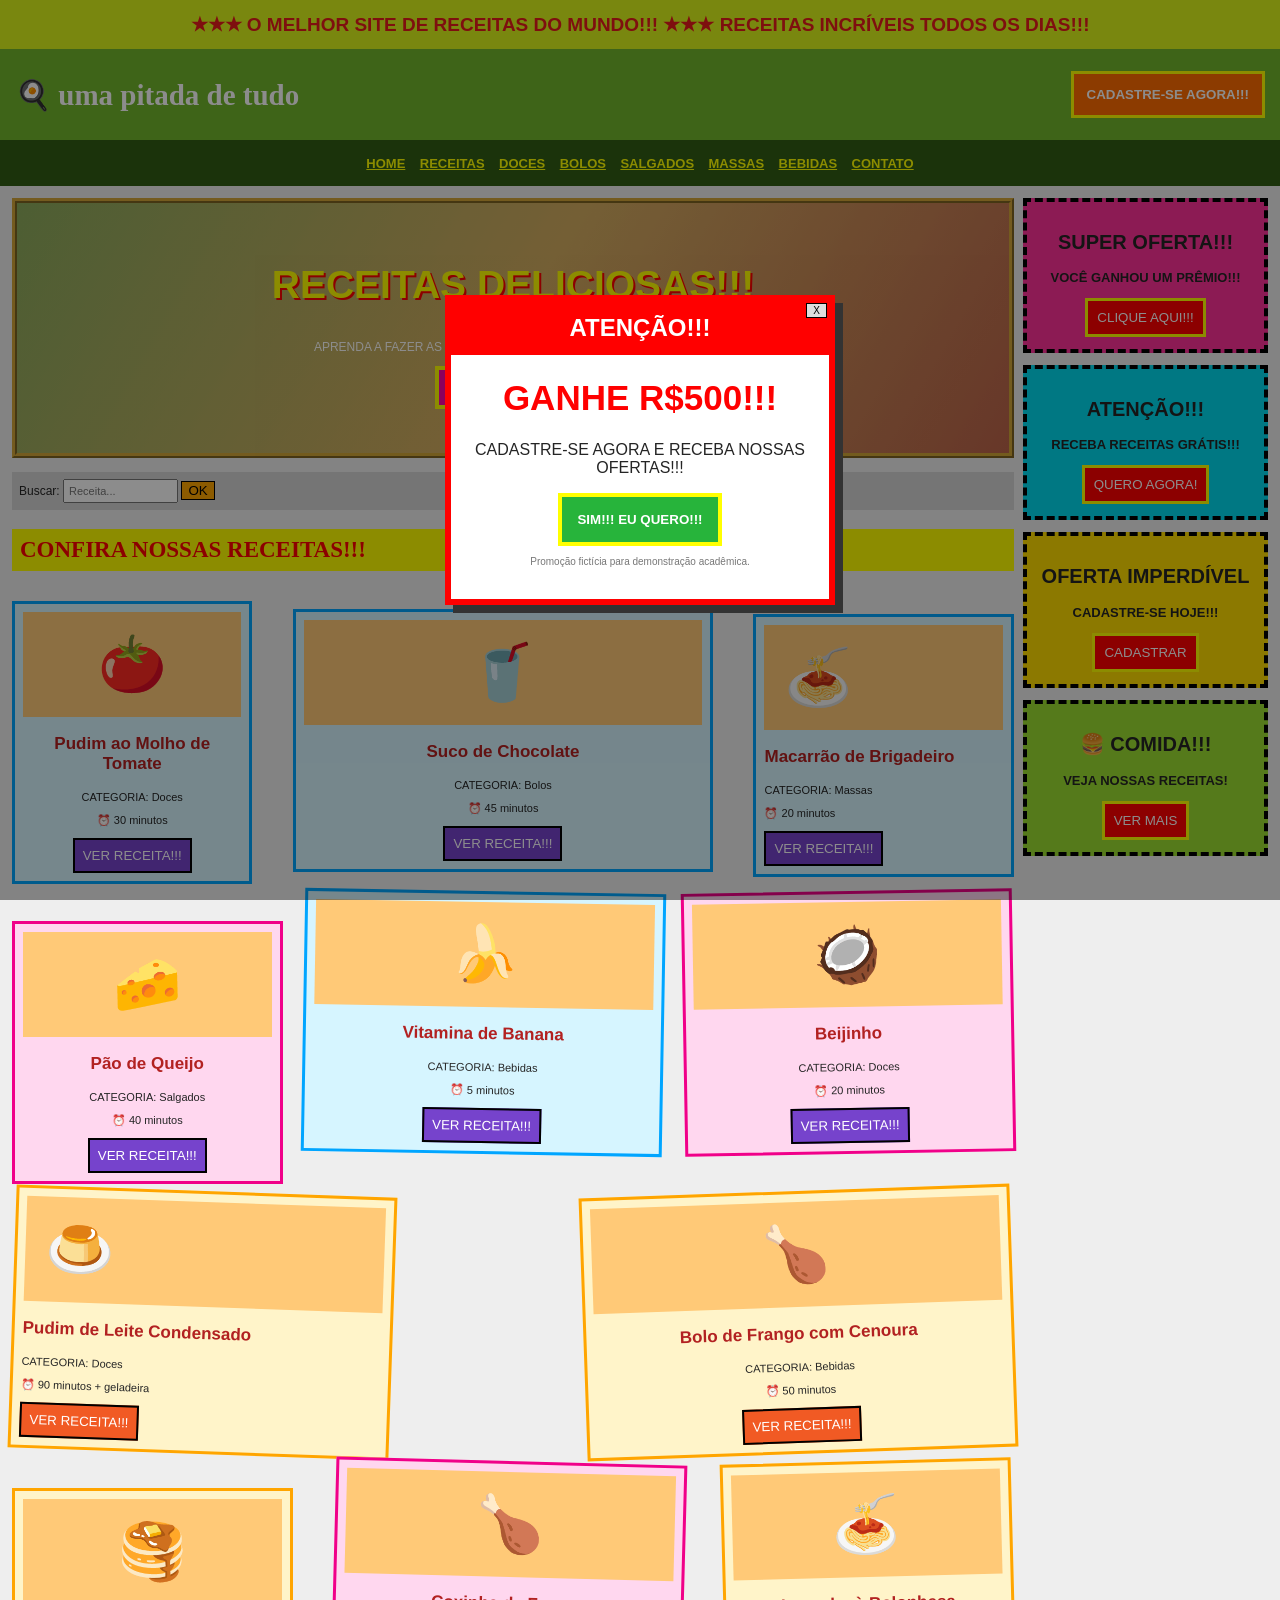
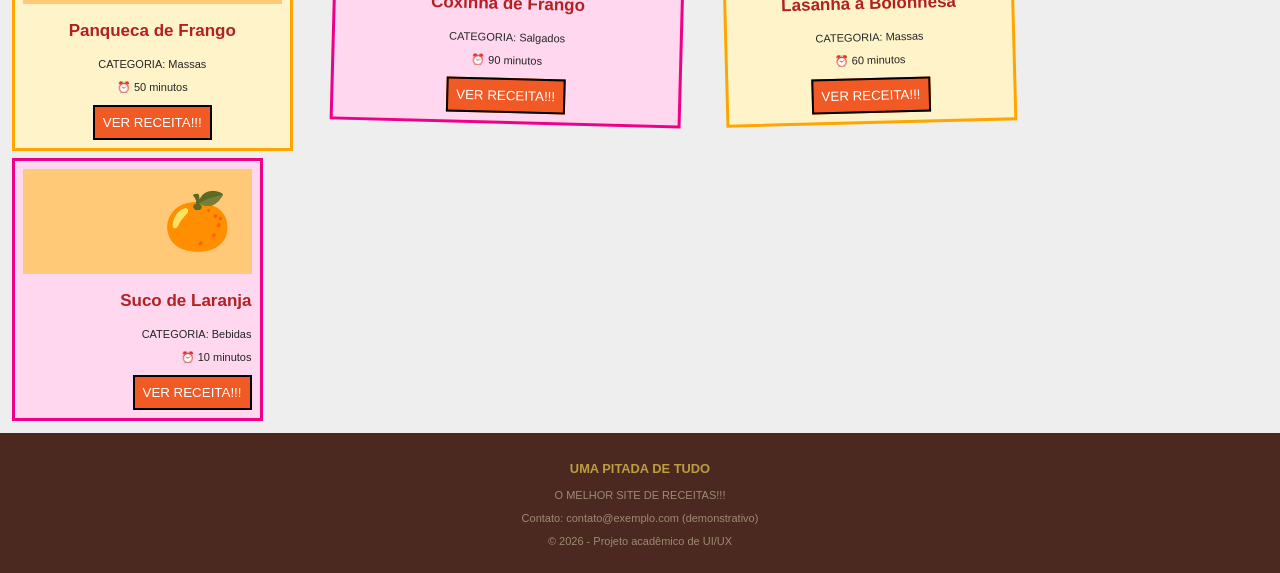
<file: site-ruim/index.html>
<!DOCTYPE html>
<html lang="pt-BR">
<head>
    <meta charset="UTF-8">
    <meta name="viewport" content="width=device-width, initial-scale=1.0">

    <title>Uma Pitada de Tudo - Receitas</title>

    <link rel="stylesheet" href="style.css">
    <script src="script.js" defer></script>
</head>

<body>

    <!-- FAIXA SUPERIOR -->
    <div class="faixa-topo">
        ★★★ O MELHOR SITE DE RECEITAS DO MUNDO!!! ★★★
        RECEITAS INCRÍVEIS TODOS OS DIAS!!!
    </div>

    <!-- CABEÇALHO -->
    <header>
        <h1>🍳 uma pitada de tudo</h1>

        <button onclick="abrirCadastro()">
            CADASTRE-SE AGORA!!!
        </button>
    </header>

    <!-- MENU -->
    <nav>
        <a href="#" onclick="mostrarTodas()">HOME</a>
        <a href="#receitas" onclick="mostrarTodas()">RECEITAS</a>
        <a href="#receitas" onclick="filtrarCategoria('Doces')">DOCES</a>
        <a href="#receitas" onclick="filtrarCategoria('Bolos')">BOLOS</a>
        <a href="#receitas" onclick="filtrarCategoria('Salgados')">SALGADOS</a>
        <a href="#receitas" onclick="filtrarCategoria('Massas')">MASSAS</a>
        <a href="#receitas" onclick="filtrarCategoria('Bebidas')">BEBIDAS</a>
        <a href="#contato">CONTATO</a>
    </nav>

    <!-- ÁREA PRINCIPAL -->
    <div class="layout">

        <main>

            <!-- BANNER -->
            <section class="banner">
                <h2>RECEITAS DELICIOSAS!!!</h2>

                <p>
                    APRENDA A FAZER AS MELHORES COMIDAS
                    AQUI NO NOSSO SITE!!!
                </p>

                <button onclick="document.getElementById('receitas').scrollIntoView()">
                    VER RECEITAS!!!
                </button>
            </section>

            <!-- PESQUISA -->
            <div class="pesquisa">
                <label for="busca">Buscar:</label>

                <input
                    type="text"
                    id="busca"
                    placeholder="Receita..."
                >

                <button onclick="pesquisarReceitas()">
                    OK
                </button>
            </div>

            <!-- RECEITAS -->
            <section id="receitas">

                <h2>CONFIRA NOSSAS RECEITAS!!!</h2>

                <div id="lista-receitas" class="lista-receitas">
                    <!-- Receitas inseridas pelo JavaScript -->
                </div>

            </section>

            <!-- DETALHES DA RECEITA -->
            <section id="detalhes-receita" class="detalhes escondido">

                <button onclick="voltarReceitas()">
                    ⬅ VOLTAR
                </button>

                <div id="conteudo-receita"></div>

            </section>

        </main>

        <!-- ANÚNCIOS LATERAIS -->
        <aside>

            <div class="anuncio anuncio1">
                <h2>SUPER OFERTA!!!</h2>
                <p>VOCÊ GANHOU UM PRÊMIO!!!</p>
                <button onclick="abrirCadastro()">CLIQUE AQUI!!!</button>
            </div>

            <div class="anuncio anuncio2">
                <h2>ATENÇÃO!!!</h2>
                <p>RECEBA RECEITAS GRÁTIS!!!</p>
                <button onclick="abrirCadastro()">QUERO AGORA!</button>
            </div>

            <div class="anuncio anuncio3">
                <h2>OFERTA IMPERDÍVEL</h2>
                <p>CADASTRE-SE HOJE!!!</p>
                <button onclick="abrirCadastro()">CADASTRAR</button>
            </div>

            <div class="anuncio anuncio4">
                <h2>🍔 COMIDA!!!</h2>
                <p>VEJA NOSSAS RECEITAS!</p>
                <button onclick="mostrarTodas()">VER MAIS</button>
            </div>

        </aside>

    </div>

    <!-- RODAPÉ -->
    <footer id="contato">
        <h3>UMA PITADA DE TUDO</h3>

        <p>O MELHOR SITE DE RECEITAS!!!</p>

        <p>Contato: contato@exemplo.com (demonstrativo)</p>

        <p>© 2026 - Projeto acadêmico de UI/UX</p>
    </footer>

    <!-- POP-UP INTRUSIVO -->
    <div id="popup" class="fundo-popup">

        <div class="popup">

            <button class="fechar" onclick="fecharPopup()">
                X
            </button>

            <h2 id="titulo-anuncio-popup">ATENÇÃO!!!</h2>

            <h1 id="destaque-anuncio-popup">GANHE R$500!!!</h1>

            <p id="texto-anuncio-popup">
                CADASTRE-SE AGORA E RECEBA
                NOSSAS OFERTAS!!!
            </p>

            <button class="botao-popup" onclick="abrirCadastro()">
                SIM!!! EU QUERO!!!
            </button>

            <p class="aviso-ficticio">
                Promoção fictícia para demonstração acadêmica.
            </p>

        </div>

    </div>

    <!-- CADASTRO -->
    <div id="modal-cadastro" class="fundo-popup escondido">

        <div class="popup cadastro">

            <button class="fechar" onclick="fecharCadastro()">
                X
            </button>

            <h2>CADASTRE-SE!!!</h2>

            <form id="form-cadastro">

                <label for="nome">NOME:</label>
                <input type="text" id="nome" required>

                <label for="email">E-MAIL:</label>
                <input type="email" id="email" required>

                <button type="submit">
                    ENVIAR!!!
                </button>

            </form>

            <p>Cadastro demonstrativo. Nenhum dado será enviado.</p>

        </div>

    </div>

</body>
</html>
</file>
<file: site-ruim/style.css>
/* SITE RUIM - UMA PITADA DE TUDO */
/* Problemas visuais intencionais para trabalho de UI/UX */

* {
    box-sizing: border-box;
}

body {
    margin: 0;
    background: #eeeeee;
    font-family: Arial, sans-serif;
    color: #252525;
}

/* FAIXA SUPERIOR */

.faixa-topo {
    background: #dcf51b;
    color: #e51b1b;
    text-align: center;
    padding: 13px;
    font-size: 19px;
    font-weight: bold;
}

/* CABEÇALHO */

header {
    background: #70b52b;
    padding: 22px 15px;
    display: flex;
    justify-content: space-between;
    align-items: center;
}

header h1 {
    color: white;
    font-family: Georgia, serif;
    font-size: 29px;
    margin: 0;
}

header button {
    background: #ff6b00;
    color: white;
    border: 3px solid yellow;
    padding: 13px;
    font-weight: bold;
    cursor: pointer;
}

/* MENU CONFUSO */

nav {
    background: #315d14;
    padding: 14px 5px;
    text-align: center;
}

nav a {
    color: #ffff00;
    font-size: 13px;
    margin: 0 5px;
    text-decoration: underline;
    font-weight: bold;
}

nav a:hover {
    background: red;
    color: white;
}

/* ESTRUTURA */

.layout {
    display: flex;
    gap: 9px;
    padding: 12px;
    align-items: flex-start;
}

main {
    flex: 1;
    min-width: 0;
}

/* BANNER */

.banner {
    min-height: 260px;
    padding: 28px;
    background:
        linear-gradient(
            rgba(0, 0, 0, 0.15),
            rgba(0, 0, 0, 0.15)
        ),
        linear-gradient(
            120deg,
            #a4c96d,
            #f8cb72,
            #dd7658
        );
    text-align: center;
    border: 5px ridge #d2a638;
}

.banner h2 {
    font-family: Impact, sans-serif;
    font-size: 39px;
    color: yellow;
    text-shadow: 2px 2px red;
}

.banner p {
    color: white;
    font-size: 12px;
}

.banner button {
    background: #ff00aa;
    border: 4px solid yellow;
    padding: 10px 20px;
    cursor: pointer;
}

/* BUSCA PEQUENA */

.pesquisa {
    margin: 14px 0;
    padding: 7px;
    background: #d5d5d5;
    font-size: 12px;
}

.pesquisa input {
    width: 115px;
    padding: 4px;
    font-size: 11px;
}

.pesquisa button {
    background: orange;
    border: 1px solid black;
    cursor: pointer;
}

/* RECEITAS */

#receitas h2 {
    background: yellow;
    color: red;
    font-size: 23px;
    padding: 8px;
    font-family: Georgia, serif;
}

.lista-receitas {
    display: flex;
    flex-wrap: wrap;
    align-items: flex-start;
    justify-content: space-between;
    gap: 7px 11px;
}

.card-receita {
    flex: 0 0 31%;
    background: #fff4c9;
    border: 3px solid orange;
    padding: 8px;
    text-align: center;
}

.card-receita:nth-child(1) { order: 8; flex-basis: 43%; transform: rotate(-2deg); }
.card-receita:nth-child(2) { order: 3; flex-basis: 26%; margin-top: 24px; text-align: left; }
.card-receita:nth-child(3) { order: 10; flex-basis: 35%; transform: rotate(1.5deg); }
.card-receita:nth-child(4) { order: 1; flex-basis: 24%; margin-top: 11px; }
.card-receita:nth-child(5) { order: 7; flex-basis: 38%; transform: rotate(2deg); text-align: left; }
.card-receita:nth-child(6) { order: 4; flex-basis: 27%; margin-top: 30px; }
.card-receita:nth-child(7) { order: 11; flex-basis: 29%; transform: rotate(-1.5deg); }
.card-receita:nth-child(8) { order: 2; flex-basis: 42%; margin-top: 19px; }
.card-receita:nth-child(9) { order: 12; flex-basis: 25%; text-align: right; }
.card-receita:nth-child(10) { order: 5; flex-basis: 36%; transform: rotate(1deg); }
.card-receita:nth-child(11) { order: 9; flex-basis: 28%; margin-top: 27px; }
.card-receita:nth-child(12) { order: 6; flex-basis: 33%; transform: rotate(-1deg); }

.card-receita:nth-child(2n) {
    background: #d6f5ff;
    border-color: #00a5ff;
}

.card-receita:nth-child(3n) {
    background: #ffd7ef;
    border-color: #f00089;
}

.card-receita h3 {
    font-size: 17px;
    color: #b22121;
}

.card-receita p {
    font-size: 11px;
}

.card-receita button {
    background: #f15a24;
    color: white;
    padding: 8px;
    border: 2px solid black;
    cursor: pointer;
}

.card-receita:nth-child(even) button {
    background: #7643cc;
}

.card-receita img {
    width: 100%;
    height: 130px;
    object-fit: cover;
}

.card-receita:nth-child(3n) img {
    height: 75px;
}

.card-receita:nth-child(4n) img {
    height: 175px;
}

.imagem-receita {
    background: #ffc977;
    padding: 20px;
    font-size: 55px;
}

/* ANÚNCIOS */

aside {
    width: 245px;
    flex-shrink: 0;
}

.anuncio {
    min-height: 155px;
    padding: 12px;
    margin-bottom: 12px;
    text-align: center;
    border: 4px dashed black;
}

.anuncio h2 {
    font-size: 20px;
}

.anuncio p {
    font-size: 13px;
    font-weight: bold;
}

.anuncio button {
    padding: 9px;
    background: red;
    color: white;
    border: 3px solid yellow;
    cursor: pointer;
}

.anuncio1 {
    background: #ff3198;
}

.anuncio2 {
    background: #00d9ed;
}

.anuncio3 {
    background: #ffdc00;
}

.anuncio4 {
    background: #9bdd31;
}

/* DETALHES DAS RECEITAS */

.detalhes {
    background: #fff7d6;
    border: 5px solid orange;
    padding: 18px;
    margin-top: 20px;
}

.detalhes h2 {
    color: red;
    font-family: Georgia, serif;
}

.detalhes button {
    background: #ff7800;
    padding: 10px;
    cursor: pointer;
}

.detalhes li {
    margin-bottom: 9px;
}

/* RODAPÉ */

footer {
    background: #4c2920;
    color: #9c8b72;
    padding: 15px;
    text-align: center;
    font-size: 11px;
}

footer h3 {
    color: #bc9e40;
}

/* POP-UP */

.fundo-popup {
    position: fixed;
    inset: 0;
    background: rgba(0, 0, 0, 0.45);
    display: flex;
    justify-content: center;
    align-items: center;
    z-index: 1000;
}

.popup {
    width: 390px;
    max-width: 95%;
    background: white;
    border: 6px solid red;
    padding: 22px;
    text-align: center;
    position: relative;
    box-shadow: 8px 8px 0 #333;
}

.popup h2 {
    background: red;
    color: white;
    margin: -22px -22px 18px;
    padding: 13px;
}

.popup h1 {
    color: red;
    font-size: 35px;
}

.botao-popup {
    background: #27b43b;
    color: white;
    padding: 15px;
    border: 4px solid yellow;
    font-weight: bold;
    cursor: pointer;
}

.fechar {
    position: absolute;
    top: 2px;
    right: 2px;
    background: #dddddd;
    border: 1px solid black;
    font-size: 10px;
    cursor: pointer;
}

.aviso-ficticio {
    font-size: 10px;
    color: #777;
}

/* CADASTRO */

.cadastro form {
    display: flex;
    flex-direction: column;
    gap: 10px;
    text-align: left;
}

.cadastro input {
    padding: 9px;
}

.cadastro form button {
    background: #ff6600;
    color: white;
    padding: 12px;
    cursor: pointer;
}

/* ESCONDER ELEMENTOS */

.escondido {
    display: none !important;
}

/* RESPONSIVIDADE LIMITADA INTENCIONALMENTE */

@media (max-width: 700px) {
    .layout {
        min-width: 850px;
    }

    nav {
        min-width: 850px;
    }

    header {
        min-width: 850px;
    }

    .faixa-topo {
        min-width: 850px;
    }
}
</file>
